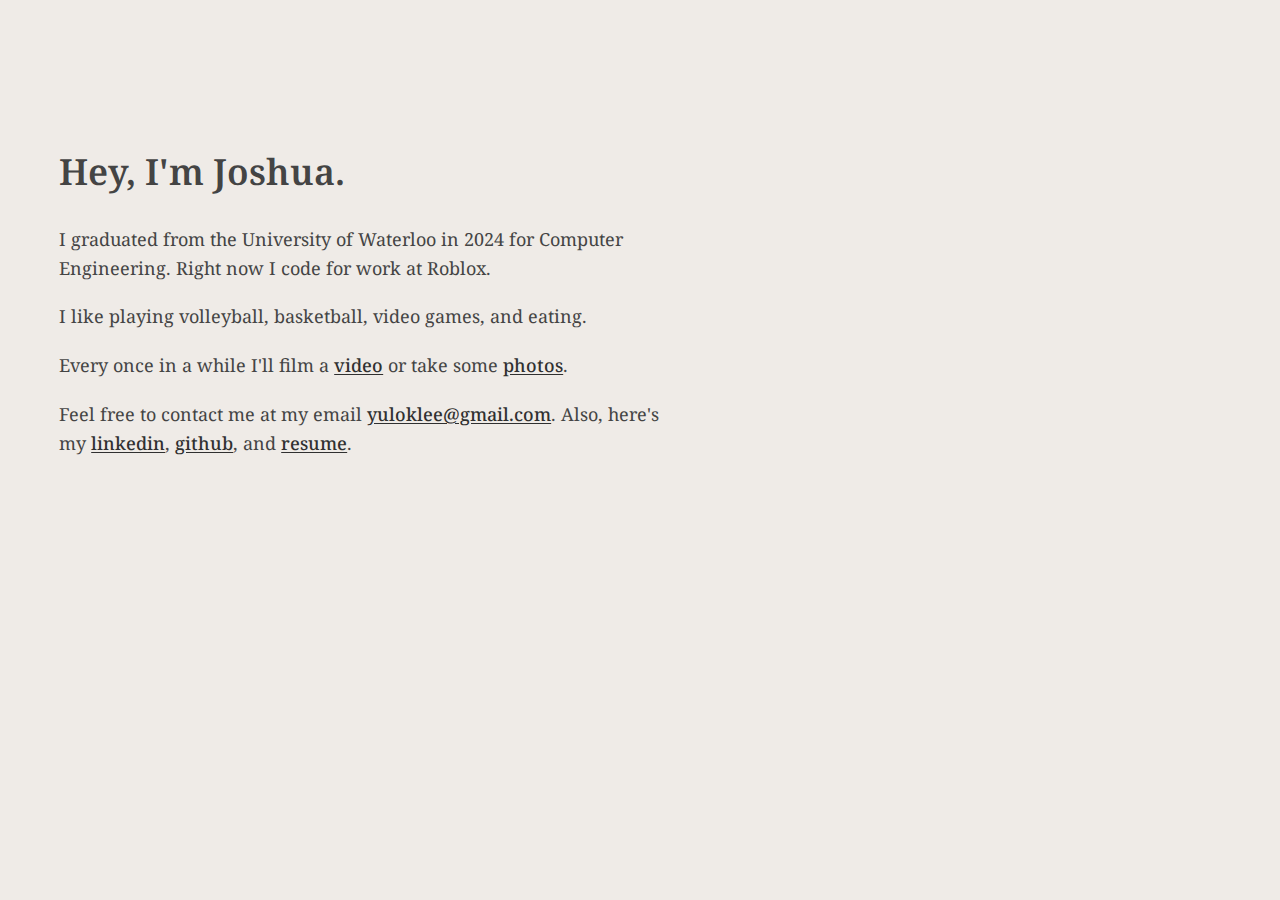
<file: index.html>
<html>
  <head>
    <link rel="preconnect" href="https://fonts.googleapis.com" />
    <link rel="preconnect" href="https://fonts.gstatic.com" crossorigin />
    <link
      href="https://fonts.googleapis.com/css2?family=Noto+Serif:ital,wght@0,100..900;1,100..900&display=swap"
      rel="stylesheet"
    />
    <meta charset="utf-8" />
    <meta name="viewport" content="width=device-width, initial-scale=1" />
    <title>Joshua Lee</title>
    <link rel="stylesheet" href="styles.css" />
  </head>
  <body class="main_page">
    <header><h1>Hey, I'm Joshua.</h1></header>
    <main>
      <p>
        I graduated from the University of Waterloo in 2024 for Computer
        Engineering. Right now I code for work at Roblox.
      </p>

      <p>I like playing volleyball, basketball, video games, and eating.</p>

      <p>
        Every once in a while I'll film a
        <a
          href="https://www.youtube.com/watch?v=CE_AQEXAEzo"
          target="_blank"
          rel="noopener noreferrer"
          class="nocolorbold"
          >video</a
        >
        or take some <a href="photography" class="nocolorbold">photos</a>.
      </p>

      <p>
        Feel free to contact me at my email
        <a href="mailto:yuloklee@gmail.com" class="nocolorbold"
          >yuloklee@gmail.com</a
        >. Also, here's my
        <a
          href="https://www.linkedin.com/in/joshua-y-lee/"
          target="_blank"
          rel="noopener noreferrer"
          class="nocolorbold"
          >linkedin</a
        >,
        <a
          href="https://github.com/yuloklee"
          target="_blank"
          rel="noopener noreferrer"
          class="nocolorbold"
          >github</a
        >, and
        <a
          href="resume.pdf"
          target="_blank"
          rel="noopener noreferrer"
          class="nocolorbold"
          >resume</a
        >.
      </p>
    </main>
  </body>
</html>
</file>
<file: styles.css>
body {
    font-family: "Noto Serif", serif;
    font-optical-sizing: auto;
    font-weight: 400;
    font-variation-settings: "wdth" 100;
    background-color: #efebe7;
  }
  .main_page {
    max-width: 600px;
    line-height: 1.6;
    font-size: 18px;
    color: #444;
    padding: 15dvh 4dvw;
  }
  .photography_page {
    padding: 5dvh 15dvw;
  }
  h1 {
    font-weight:600;
  }
  h2,
  h3 {
    line-height: 1.2;
  }
  .nocolorbold {
    color: #303030;
    font-weight: 500;
    text-underline-offset: 2px;
  }
  p {
    margin-top:20px;
  }
  img {
    max-width: 100%;
    height: auto;
    padding-bottom:40px;
  }
</file>
